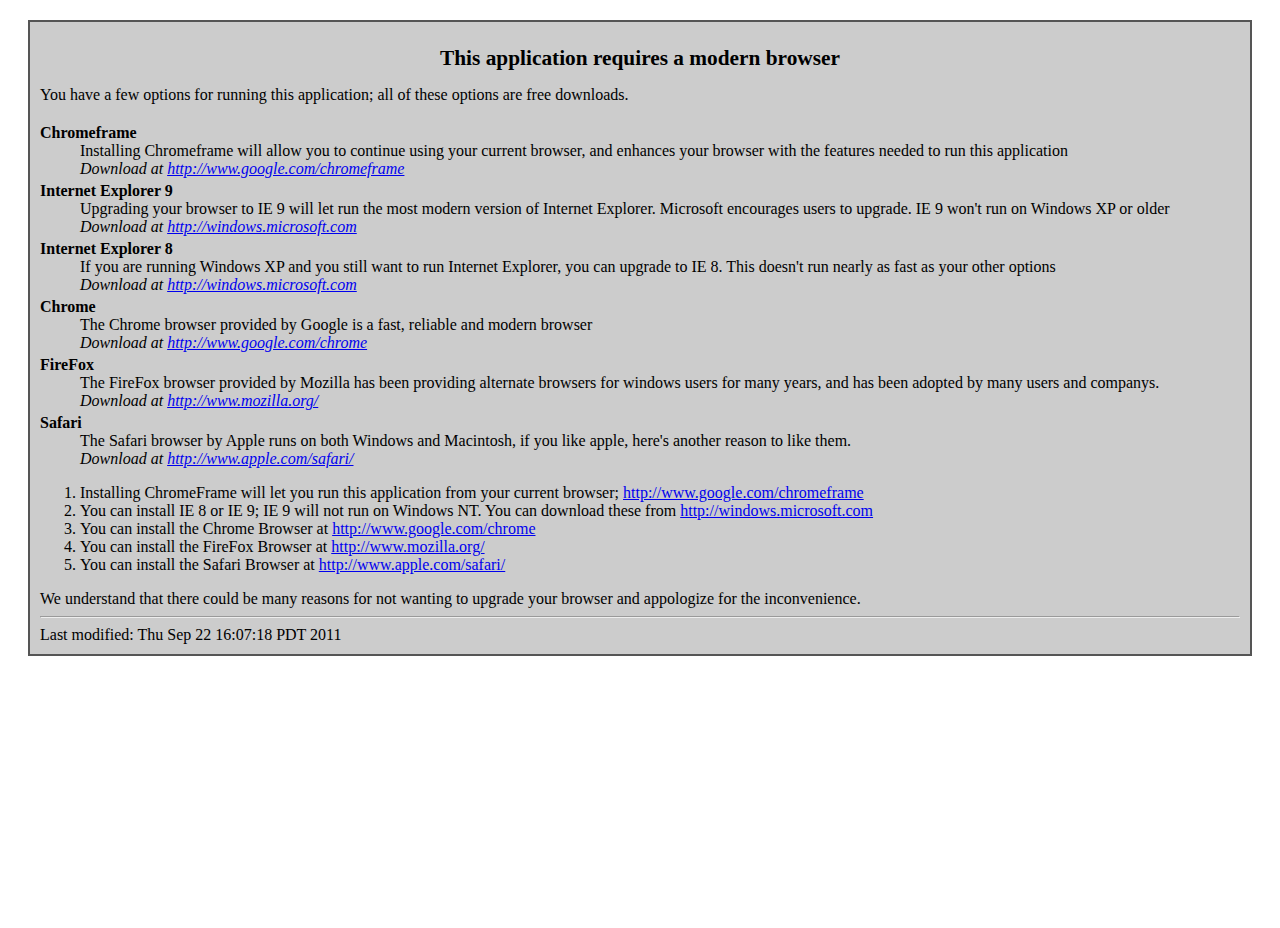
<file: webapproot/chromeframe.html>
<!DOCTYPE HTML PUBLIC "-//IETF//DTD HTML//EN">
<html> <head>
<title>You need ChromeFrame</title>
<style>
body {
background-color: white;
height: 100%;
}
.Body {
   padding: 10px;
   margin: 20px;
   border: solid 2px #555;
   background-color: #ccc;
}
.Header, h1 {
    text-align: center;
    font-size: 16pt;
}
dt {
   font-weight: bold;
   padding-top: 4px;
}
dd.Info {

}
dd.Download {
   font-style: italic;
}
</style>
</head>

<body>
<div class='Body'>
  <div class='Header'>
    <h1>This application requires a modern browser</h1>
  </div>
  <div class='MainContent'>
You have a few options for running this application; all of these options are free downloads.
<dl>
  <dt>Chromeframe</dt>
 <dd class='Info'>Installing Chromeframe will allow you to continue using your current browser, and enhances your browser with the features needed to run this application</dd>
 <dd class='Download'>Download at <a href='http://www.google.com/chromeframe'>http://www.google.com/chromeframe</a></dd>
<dt>Internet Explorer 9</dt>
 <dd class='Info'>Upgrading your browser to IE 9 will let run the most modern version of Internet Explorer. Microsoft encourages users to upgrade.  IE 9 won't run on Windows XP or older</dd>
 <dd class='Download'>Download at <a href='http://windows.microsoft.com/en-US/internet-explorer/downloads/ie'>http://windows.microsoft.com</a></dd>
<dt>Internet Explorer 8</dt>
 <dd class='Info'>If you are running Windows XP and you still want to run Internet Explorer, you can upgrade to IE 8. This doesn't run nearly as fast as your other options</dd>
 <dd class='Download'>Download at <a href='http://windows.microsoft.com/en-US/internet-explorer/downloads/ie'>http://windows.microsoft.com</a></dd>
 <dt>Chrome</dt>
 <dd class='Info'>The Chrome browser provided by Google is a fast, reliable and modern browser</dd>
 <dd class='Download'>Download at <a href='http://www.google.com/chrome'>http://www.google.com/chrome</a></dd>
 <dt>FireFox</dt>
 <dd class='Info'>The FireFox browser provided by Mozilla has been providing alternate browsers for windows users for many years, and has been adopted by many users and companys.</dd>
 <dd class='Download'>Download at <a href='http://www.mozilla.org/'>http://www.mozilla.org/</a></dd>
 <dt>Safari</dt>
 <dd class='Info'>The Safari browser by Apple runs on both Windows and Macintosh, if you like apple, here's another reason to like them.</dd>
<dd class='Download'>Download at <a href='http://www.apple.com/safari/'>http://www.apple.com/safari/</a></dd> 
 </dl>

<ol>
  <li>Installing ChromeFrame will let you run this application from
  your current browser; <a href='http://www.google.com/chromeframe'>http://www.google.com/chromeframe</a></li>
  <li>You can install IE 8 or IE 9; IE 9 will not run on Windows NT.  You can download these from <a href='http://windows.microsoft.com/en-US/internet-explorer/downloads/ie'>http://windows.microsoft.com</a></li>
  <li>You can install the Chrome Browser at <a href='http://www.google.com/chrome'>http://www.google.com/chrome</a></li>
  <li>You can install the FireFox Browser at <a href='http://www.mozilla.org/'>http://www.mozilla.org/</a></li>
  <li>You can install the Safari Browser at <a href='http://www.apple.com/safari/'>http://www.apple.com/safari/</a></li>
</ol>

We understand that there could be many reasons for not wanting to upgrade your browser and appologize for the inconvenience.
</div>
<hr>
<div class='Footer'>
<!-- hhmts start -->Last modified: Thu Sep 22 16:07:18 PDT 2011 <!-- hhmts end -->
</div>
</body> </html>
</file>
